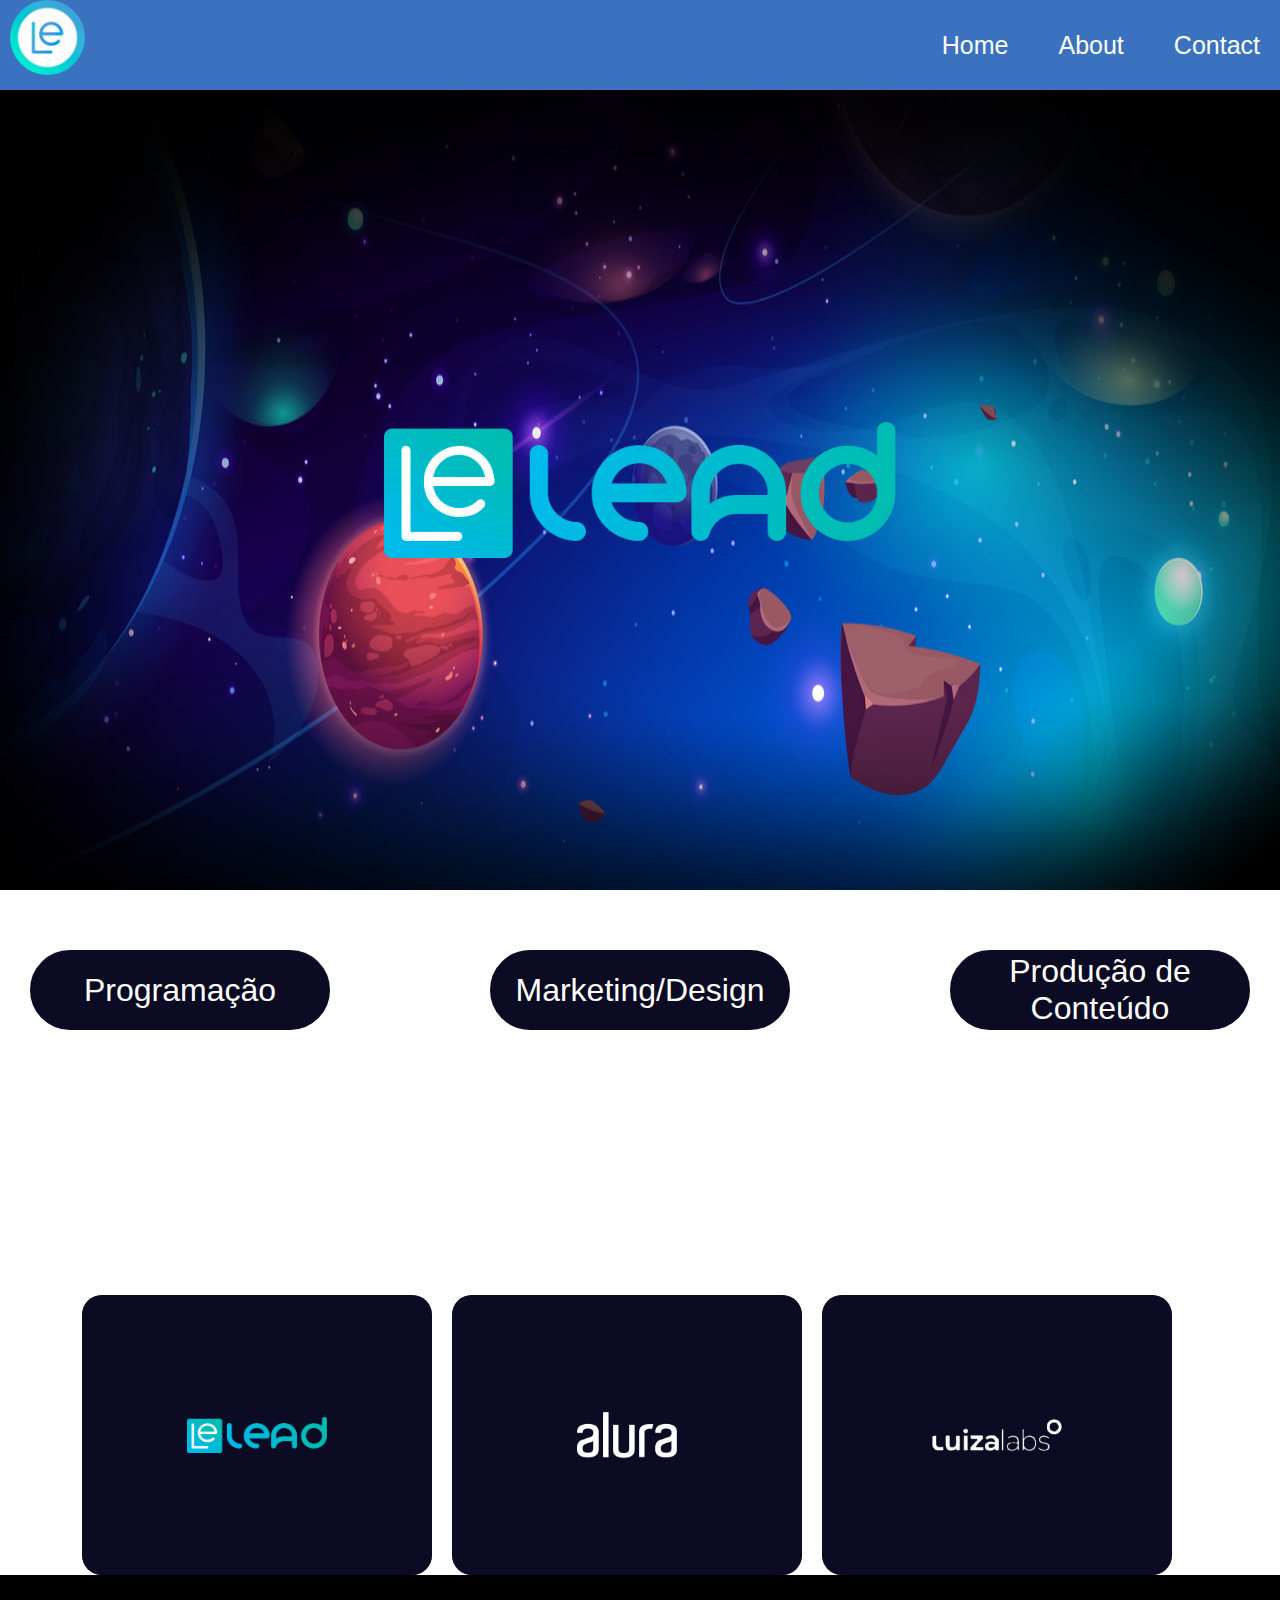
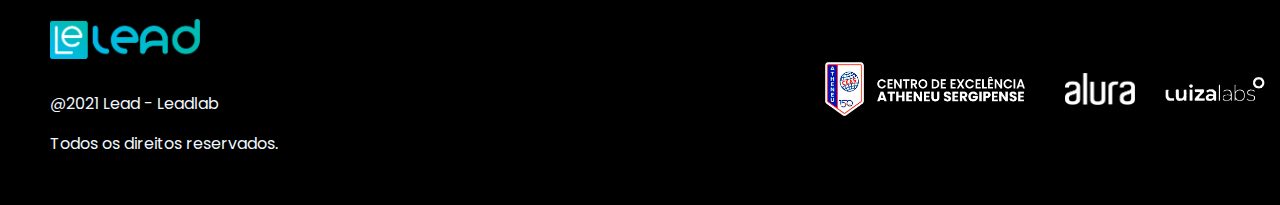
<file: Site Lead/index.html>
<html>
<head>
	<meta charset="utf-8">
	<title>Lead Lab</title>
	<link rel="stylesheet" type="text/css" href="src/css/style.css">

</head>
<body>

<!--NAVBAR-->

	<header id="header">
		<nav>
			<img class="logo" src="images/lead.logo.jpg">
			<ul class="navigation">
				<li><a href="#">Home</a></li>
				<li><a href="#">About</a></li>
				<li><a href="#">Contact</a></li>
			</ul>
		</nav>
	</header>
<!--/NAVBAR-->

<!--SLIDESHOW APRESENTAÇÃO-->

	<section class="Banner">
		<div class="slider" >
			<div class="conteudoslider">
				<img class="Sbg" src="images/background.jpg">
				<img class="Slogo" src="images/09.png">
			</div>
			

			<div class="conteudoslider">
				<img class="Sbg" src="images/slide2.jpg">
			</div>

			<div class="conteudoslider">
				<img class="Sbg" src="images/slide3.jpg">
			</div>


		</div>
	</section>


<!--/SLIDESHOW APRESENTAÇÃO-->

<!--BOTOES-->
	
		<section class="botao">
			<a id="btn-Programacao">Programação</a>
			<a id="btn-Marketing">Marketing/Design</a>
			<a id="btn-Producao">Produção de Conteúdo</a>
		</section>

		<section class="texto">
			<h1 id="title-botton"></h1>
			<p id="subtitle-botton"></p>
		</section>


<!-- SLIDESHOW GRUPOS-->

		<div class="imge" id="imge"></div>

<!-- /SLIDESHOW GRUPOS-->

<!--/BOTOES-->

<!-- APOIADORES -->
	<section class="texto" > <h1>Apoiadores</h1></section>
		<div class="conatainer">
			<div class="servicebox">
				<div class="icon">
					<img class="leadlogo2" src="images/09.png" alt="">
				</div>
				<div class="content">
					<p><a href="https://www.instagram.com/lead.atheneu/" target="_blank" ><img class="instagram2" src="images/instagram.png" alt=""></a></p>
				</div>
			</div>

			<div class="servicebox">
				<div class="icon" >
					<img class="alura2" src="images/alura.png" alt="">
				</div>
				<div class="content">
					<p><a href="https://www.instagram.com/aluraonline/" target="_blank"><img class="instagram2" src="images/instagram.png" alt=""></a></p>
				</div>
			</div>

			<div class="servicebox">
				<div class="icon">
					<img class="luiza2" src="images/luizalab.png" alt="">
				</div>
				<div class="content">
					
					<p><a href="https://www.instagram.com/luizalabs/" target="_blank"><img class="instagram2" src="images/instagram.png" alt=""></a></p>
				</div>
			</div>
		</div>
<!--/APOIADORES-->


<!--RODAPE-->
	<footer>
		<div class="rodape">
			<a href=" https://www.instagram.com/lead.atheneu/" target="_blank">
				<img class="leadlogo" src="images/09.png">
			</a>
			<p>@2021 Lead - Leadlab </p>
			<P>Todos os direitos reservados.</P>
		</div>


		<div class="aluradiv">

			<a href="https://www.maisatheneu.com.br/" target="_blank">
				<img class="atheneulogo" src="images/atheneulogo.png">
			</a>
			
			<a href=" https://www.alura.com.br/" target="_blank">
				<img class="alura" src="images/alura.png">
			</a>

			<a href=" https://medium.com/luizalabs" target="_blank">
				<img class="luiza" src="images/luizalab.png">
			</a>


		</div>
	</footer>
<!--/RODAPE-->

<!--JAVASCRIPT-->

  <script src="src/js/main.js"></script>
  <script src="src/js/eventsBottons.js"></script>

 <!--/JAVASCRIPT-->

</body>
</html>
</file>
<file: Site Lead/src/css/style.css>
@import url('https://fonts.googleapis.com/css2?family=Poppins:wght@100&display=swap');

*{
  margin: 0;
  padding: 0;
  box-sizing: border-box;
  
}

  body {
	background-image: url(https://dbdzm869oupei.cloudfront.net/img/vinylrugs/preview/46933.png);
	
}


/*  Navbar   */

 nav {
  height: 90px;
  background-color: rgb(58, 114, 192);
  width: 100%;
  display: flex;
  justify-content: space-between;
  padding-right: px;
 }

nav img {
	margin-left: 10px;
	height: 75px;
	width: 75px;
	border-radius: 50%;
}

nav .navigation {
	display: flex;
	justify-content: center;
	align-items: center;
}

nav .navigation li a {
	text-decoration: none;
	margin-left: 30px;
	font-size: 25px;
	color: white;
	font-family: Arial, Helvetica, sans-serif;
	
}

nav .navigation li {
	list-style-type: none;
	margin-right: 20px;
	
}




/*  SlideShow Apresentação */

	.Banner {
		overflow: hidden;
		max-height: 800px;
	}



 .slider {
 	width: 400vw;
 	display: flex;
 	transition: all 0.7s ease-in-out;

 }

	.conteudoslider {
	display: flex;
	justify-content: center;
	align-items: center;
	width: 100vw;
 }


 .conteudoslider .Sbg{
 	width: 100vw;
 	height: 100vh;
	 max-height: 800px;
 	
 }


.Slogo{
	position: absolute;
	width: 40%;
}





 /*  Botão   */

.botao {
	
	display: flex;
	height: 200px;
	align-items: center;
	justify-content: space-between;
	width: 100%;
	
}

.botao a {
	border-radius: 40px;
	display: flex;
	height: 80px;
	width: 300px;
	background-color: rgb(11, 11, 35);
	margin: 0 30px;
	align-items: center;
	justify-content: center;
	text-align: center;
	font-size: 32px;
	user-select: none;
    cursor: pointer;
	color:#ffffff;
	padding: 37px;
	font-family: Arial, Helvetica, sans-serif;
	border: 3px solid rgb(11, 11, 35);
	transition: .4s all;
	/* filter: blur(0.7px); */
}

.botao a:hover {
	background-color: #0b0b23;
	transform: scale(1.05);
	box-shadow: 5px 5px 1px rgb(43, 43, 90);
}

/*  Texto   */

 .texto {
 	color: white;
 	margin-bottom: 70px;
 	text-align: center;
	font-family: Arial, Helvetica, sans-serif;
 }

 .texto h1 {
  font-size: 40px;
  display: block;
  margin-left: auto;
  margin-right: auto;
  width: 8em;
  margin-bottom: 20px;
  text-align: center
 }

 .texto p {
 	display: block;
  margin-left: auto;
  margin-right: auto;
  width: 40em;
  text-align: center
 }

.imge img {
	width: 50%;
	height: 70%;
}

.imge {
	display: flex;
	align-items: center;
	justify-content: center;
	margin-bottom: 20px;
	transition: 0.5s;
}

.imagens-exibicao{
	border-radius: 50px;
	
}



/*  Apoiadores   */

 .leadlogo2 {
	width: 140px;
}

 .alura2 {
	 width: 100px;
 }

 .luiza2 {
	 width: 170px;
}

.instagram2 {
	width: 200px;
}

.conatainer {
	position: relative;
	width: 98vw;
	display: flex;
	justify-content: center;
	align-items: center;
	gap: 20px;
	flex-wrap: wrap;

}

.conatainer .servicebox {
	position: relative;
	width: 350px;
	height: 280px;
	background: #4e5063e1;
	border-radius: 20px;
	overflow: hidden;
}

.conatainer .servicebox .icon {
	position: absolute;
	top: 0;
	left: 0;
	width: 100%;
	height: 100%;
	background: #0b0b23;
	transition: 0.5s;
	display: flex;
	justify-content: center;
	align-items: center;
	z-index: 2;
}

.conatainer .servicebox:hover .icon {
	top: 30px;
	left: calc(50% - 70px);
	width: 150px;
	height: 150px;
	border-radius: 50%;
}

.conatainer .servicebox .content {
	position: relative;
	padding: 45px;
	text-align: center;
	margin-top: 150px;
	z-index: 1;
}




  /* RODAPE */

 footer {
 	font-family: 'Poppins', sans-serif;
 	background-color: black;
 	height: 230px;
	display: flex;
	align-items: center;
	justify-content: space-between;
 }

 .rodape {
	 margin-left: 50px;
	 display: flex;
	 flex-direction: column;
	 /*animation: animation 2s;*/
 }


 footer p {
	color: aliceblue;
	margin-top: 10px;
	margin-bottom: 5px;
}

 footer li {
	 margin-top: 10px;
	 display: flex;
	 flex-direction: column;
 }

 footer a {
	  color: aliceblue;
	  margin-bottom: 2px;
  }

  @keyframes animation {

	from {
		transform: translateY(20vw);
	}

	to {
		transform: translateY();
	}
  }


 .aluradiv {
	 display: flex;
	 align-items: center;
	 justify-content: space-between;
 }

 .leadlogo {
	width: 150px;
	margin-right: 20px;
	margin-top: 0;
	margin-bottom: 20px;
}

.atheneulogo {
	padding: 5px;
	width: 210px;
	margin-right: 20px;
}

 .alura {
	 width: 100px;
	 padding: 15px;

 }

 .luiza {
	 width: 130px;
 }

 .aluradiv img:hover{
	background-color: rgba(168, 168, 168, 0.329);
	border-radius: 5px;
 }
 /*FIM DO RODAPE*/
</file>
